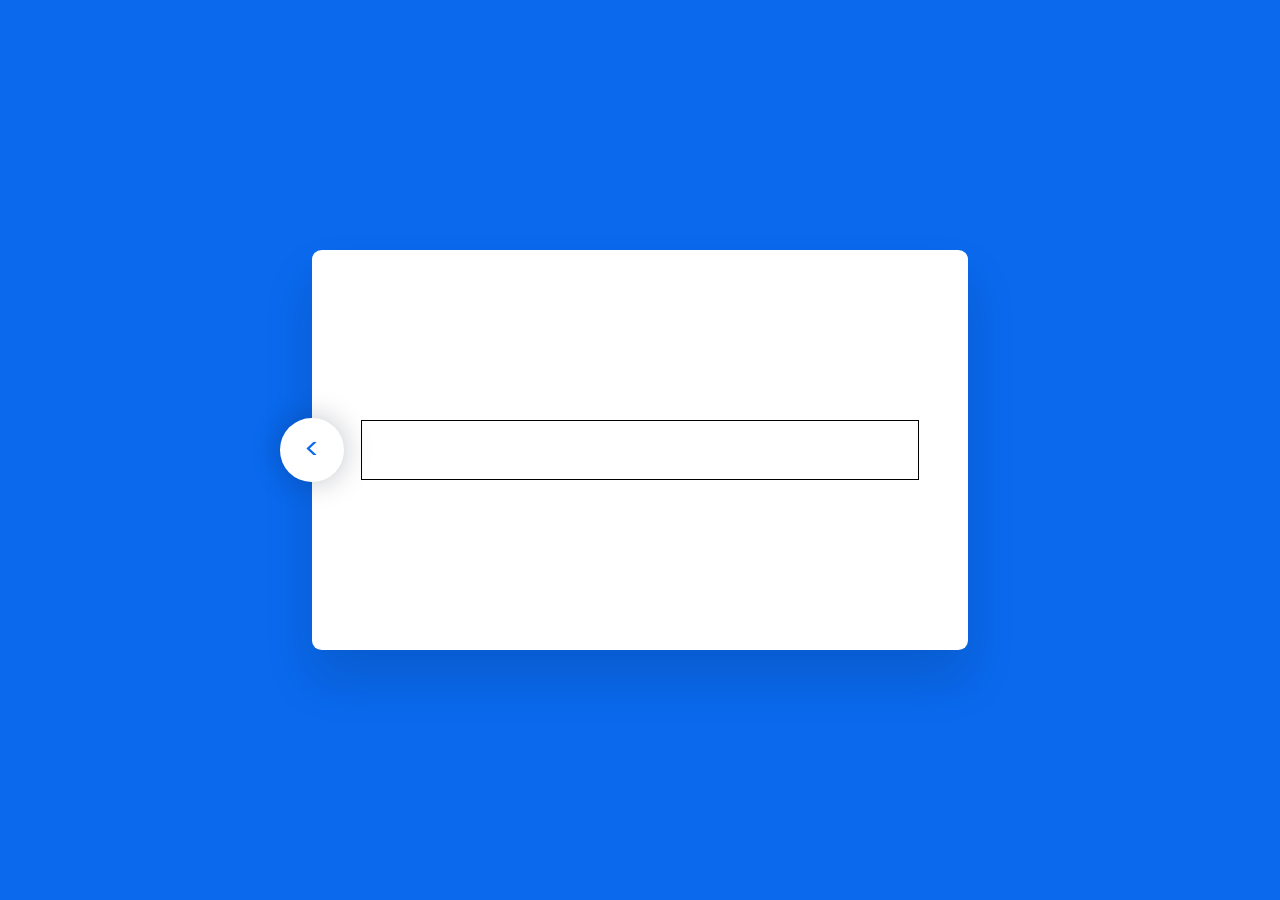
<file: index.html>
<!DOCTYPE html>
<html lang="en">
<head>
    <meta charset="UTF-8">
    <meta name="viewport" content="width=device-width, initial-scale=1.0">
    <title>TEST SLIDER</title>
    <link href="https://fonts.googleapis.com/css2?family=poppins:wght@4000;600&display=swap" rel="stylesheet"/>
    <link rel="stylesheet" href="/style.css">
</head>
<body>
    <div class="wrapper">
        <div class="testimonial-container" id="testimonial-container"></div>
        <!-- <p>${testimonials[i].testimonial}</p> -->
        <!-- <img src="${testimonials[i].image}"class="image">  -->
        <!-- <h3>${testimonials[i].name}</h3> -->
        <!-- <h6>${testimonials[i].job}</h6> -->
        <!-- <img src="/img1.jpg" class="image"> -->
        <button id="prev">&lt;</button>
    </div>
    
    
</body>
</html>
</file>
<file: style.css>
*{
    padding: 0;
    margin: 0;
    box-sizing: border-box;
    font-family: "poppins",sans-serif;
}
body{
    background-color: #0a69ed;
}
.wrapper{
    background-color: #ffffff;
    position: absolute;
    width: 80vw;
    max-width: 41em;
    min-height: 25em;
    border-radius: 0.6em;
    transform: translate(-50%, -50%);
    left: 50%;
    top: 50%;
    box-shadow: 0 1.8em 3em rgba(1, 17, 39, 0.15);
    display: flex;


}
.testimonial-container {
    border: 1px solid black;
    width: 85%;
    height: 100%;
    position: relative;
    margin: auto;
    padding: 1.8em 1.2em;
}
.wrapper button{
    font-size: 1.8em;
    height: 2.2em;
    width: 2.2em;
    background-color: #ffffff;
    position: absolute;
    margin: auto;
    top: 0;
    bottom: 0;
    border: none;
    color: #0a69ed;
    box-shadow: 0 0 1em rgba(1,17, 39, 0.25);
    cursor: pointer;
    border-radius: 50%;
}
button#next {
    right: -1.1em;
}
button#prev {
    left: -1.1em;
}
.image{
    border-radius: 50%;
}
.active1{
    transition: all ease-out 0.5s;
}
</file>
